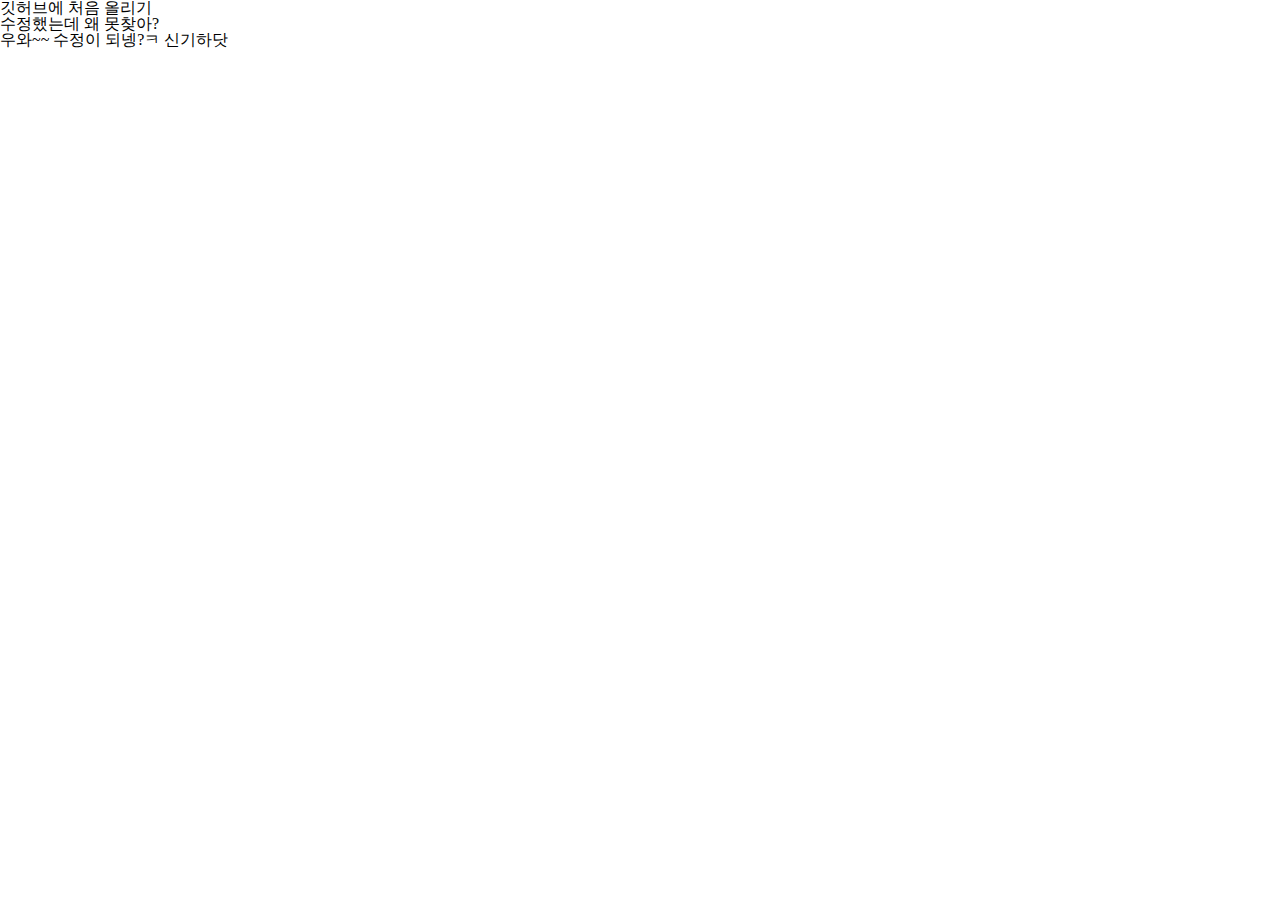
<file: index2.html>
<!DOCTYPE html>
<html lang="ko">

<head>
    <meta charset="UTF-8">
    <meta name="viewport" content="width=device-width, initial-scale=1.0">
    <title>Document</title>
    <link rel="stylesheet" href="./css/style.css">
    <link rel="stylesheet" href="./css/reset.css">
</head>

<body>
<p>깃허브에 처음 올리기</p>
<p>수정했는데 왜 못찾아?</p>
<p>우와~~ 수정이 되넹?ㅋ 신기하닷</p>
</body>

</html>
</file>
<file: css/style.css>
/* fonts */
 @font-face {
     font-family: 'GmarketSansMedium';
     src: url('https://fastly.jsdelivr.net/gh/projectnoonnu/noonfonts_2001@1.1/GmarketSansMedium.woff') format('woff');
     font-weight: normal;
     font-style: normal;
 }

 * {
     font-family: 'GmarketSansMedium';
 }

 a {
     text-decoration: none;
     color: black;
 }

 /* header */

 #header {
     border-bottom: 1px solid #b8b8b8;
 }


 /* header_inner */
 .header_inner {

     height: 100px;
     margin: 0 auto;
     display: flex;
     justify-content: space-between;
     align-items: center;
 }

 .header_logo {
     width: 20%;
     font-size: 26px;
     font-weight: 700;
     display: inline-block;
     margin-left: 20px;
 }

 .header_logo .logo {
     padding: 10px 20px;
     display: inline-block;
 }

 .header_logo .logo:hover {
     color: #333333cb;
     transition: all 0.03s;
 }


 /* header_menu */
 .header_menu {
     width: 60%;
     font-size: 22px;
     font-weight: 400;
     text-align: center;
 }

 .header_menu nav ul li {
     display: inline-block;
     margin: 0 10px;
 }

 .header_menu nav ul li a {
     padding: 10px;
 }

 .header_menu nav ul li a:hover {
     border-bottom: 1px solid #333333cb;
     transition: all 0.05s;
 }


 /* login */
 .login {
     width: 20%;
     text-align: right;
     font-size: 22px;
     margin-right: 20px;
     font-weight: 400;
 }

 .login a {
     display: inline-block;
     padding: 10px 20px;
     background: #d8d8d8;
     border-radius: 10px;
 }

 .login a:hover {
     background: #eee;
     font-weight: 600;
     transition: background-color 0.03s;
 }



 /* common */

 .section_inner {
     width: 1160px;
     height: 580px;
     margin: 0 auto;
 }

 .heading2 {
     font-size: 50px;
     font-weight: 400;
     line-height: 1.2;
 }



 .text1 {
     font-size: 24px;
     line-height: 1.5;
 }

 .text2 {
     font-size: 16px;
     font-weight: 400;
     line-height: 1.5;
 }



 .btn {
     box-sizing: border-box;
     padding: 20px 30px;
     margin-left: 20px;
     text-align: center;
     display: inline-block;
     font-size: 16px;
     font-weight: 400;
     border-radius: 10px;
 }




 /* section_type1 */
 #section_type1 {
     width: 100%;
     background: url(../img/home_img-1.jpg) no-repeat center / cover;
 }

 .section1 h1 {
     font-size: 110px;
     font-weight: 300;
     padding-top: 70px;
     margin-left: 12px;
     margin-bottom: 20px;
 }

 .section1 p {
     margin-left: 20px;
     margin-bottom: 170px;
 }


 .section1_btn .s_btn1 {
     background: #eee;
 }

 .section1_btn .s_btn1:hover {
     background: #6ab7f5;
     font-weight: 600;
     transition: all 0.03s;
 }


 .section1_btn .s_btn2 {
     background: #2a2a2a;
     color: #fff;
 }

 .section1_btn .s_btn2:hover {
     background: #6ab7f5;
     font-weight: 600;
     transition: all 0.03s;
 }


 /* section2 */
 .section2 {
     height: 800px;
     background: beige;
 }

 .section2 h2 {
     text-align: center;
     padding-top: 70px;
     margin-bottom: 34px;
 }

 .section2>p {
     text-align: center;
     margin-bottom: 80px;
 }

 /* img_box_content */
 .img_box_content {
     display: flex;
     flex-wrap: wrap;
     justify-content: space-between;
     color: #fff;
 }

 .sub_text {
     font-size: 32px;
     font-weight: 400;
     padding-top: 200px;
     margin-bottom: 10px;
     padding-left: 20px;
 }

 .img_box_text {
     font-size: 18x;
     line-height: 1.5;
     font-weight: 400;
     margin-bottom: 30px;
     padding-left: 20px;

 }

 .img_box1 {
     width: 49%;
     background: linear-gradient(0deg, rgba(0, 0, 0, 0.2), rgba(0, 0, 0, 0.2)), url(../img/home_img-3.jpg) no-repeat center /cover;
 }

 .img_box1 a,
 .img_box2 a {
     color: #fff;
 }

 .img_box1>a {
     background: #153A43;
 }

 .img_box2 {
     width: 49%;
     background: linear-gradient(0deg, rgba(0, 0, 0, 0.4), rgba(0, 0, 0, 0.4)), url(../img/home_img-12.jpg) no-repeat center /cover;
 }

 .img_box2>a {
     background: #03A6A6;
 }




 /* section_type3 */
 #section_type3 {
     background: #ededed;
 }


 .section3 {
     display: flex;
     justify-content: space-between;
     height: 700px;
 }

 .section3_text {
     width: 33%;
 }

 .section3_text>h2 {
     margin: 100px 0 20px 20px;
 }

 .section3_text>p {
     margin-bottom: 30px;
     margin-left: 20px;
 }

 .section3_list {
     margin-left: 60px;
     list-style: disc;
 }

 .section3_list li {
     margin-bottom: 10px;
 }

 .section3_imgbox1 {
     width: 33%;
 }

 .facility1 {
     height: 500px;
     margin-top: 100px;
     background: linear-gradient(0deg, rgba(0, 0, 0, 0.3), rgba(0, 0, 0, 0.3)), url(../img/img_3.jpg) no-repeat center /cover
 }

 .section3_imgbox2 {
     width: 33%;
 }

 .facility2 {
     margin-top: 100px;
     height: 500px;
     background: linear-gradient(0deg, rgba(0, 0, 0, 0.3), rgba(0, 0, 0, 0.3)), url(../img/img_1.jpg) no-repeat center /cover
 }

 .section3_btn1 {
     color: #fff;
     margin-top: 430px;
     background: #8C402E;
 }


 .section3_btn2 {
     color: #fff;
     margin-top: 430px;
     background: #037F8C;
 }

 /* section_type4 */
 #section_type4 {
     height: 800px;
 }

 .section4>h2 {
     text-align: center;
     padding-top: 50px;
     margin-bottom: 50px;
 }

 .roomtype_listbox {
     display: flex;
 }

 .roomtype_list {
     width: 33%;
 }

 .room_img>img {
     width: 373px;
     height: 300px;
 }


 .room_box {
     width: 373px;
     background: #F5F5F5;
 }

 .room_box>p:first-child {
     padding-top: 20px;
     margin-bottom: 10px;
 }

 .room_box>p {
     margin-left: 20px;
 }

 .section4_btn2 {
     padding-left: 0;
     border-radius: 0;
 }

 .section4_btn2:hover {
     transition: all 0.03s;
     padding-right: 0;
     padding-bottom: 5px;
     border-bottom: 1px solid #333;
 }



 /* section_type5 */

 #section_type5 {
     height: 500px;
     text-align: center;
     color: #fff;
 }

 .section5 {
     width: 100%;
     height: 500px;
     background: linear-gradient(0deg, rgba(0, 0, 0, 0), rgba(0, 0, 0, 0.1)), url(../img/home_img_1.jpg) no-repeat center / cover;
 }


 .heading2 {
     padding-top: 88px;
     margin-bottom: 40px;
 }

 .text1 {
     margin-bottom: 70px;
 }


 /* section_type6 */

 #section_type6 {
     height: 800px;
 }

 .section6>h2 {
     text-align: center;
 }

 .manner_list_box {
     height: 500px;
     display: flex;
     flex-wrap: wrap;
     justify-content: space-around;
     align-content: space-between;
     position: relative;

 }

 .manner_list {
     width: 32%;
     height: 243px;
     background: #F5F5F5;
 }

 .manner_list:hover {
     background: #CCCBCB;
 }

 .manner_list>.text1 {
     margin-bottom: 10px;
 }

 .manner_list>.text2 {
     margin-bottom: 10px;
 }


 .manner_list a {
     font-size: 16px;
 }

 .manner_list a:hover {
     border-bottom: 2px solid #333;
 }

 .icon_bg {
     margin-top: 20px;
     margin-bottom: 10px;
     width: 60px;
     height: 60px;
     border-radius: 50%;

 }

 .icon_img {
     width: 50px;
     height: 50px;
     position: absolute;
     background-image: url(../img/icon_img.svg);
 }


 .icon2 {
     background-position: 115px 4px;
 }

 .icon3 {
     background-position: -115px 3px;
 }

 .icon4 {
     background-position: 3px 55px;
 }

 .icon5 {
     background-position: -55px 55px;
 }

 .icon6 {
     background-position: -116px 55px;
 }


 .manner_img1 {
     background-color: #F8FE89;
 }

 .manner_img2 {
     background-color: #C09EFF;
 }

 .manner_img3 {
     background-color: #89FEDF;
 }

 .manner_img4 {
     background-color: #FE9090;
 }

 .manner_img5 {
     background-color: #7BC775;
 }

 .manner_img6 {
     background-color: #6A8AF6;
 }


 /* footer */

 .footer_inner {
     height: auto;
 }


 .f_mune_list {
     display: flex;
     justify-content: space-between;
     padding: 90px 90px 20px 90px;
     text-align: center;
     border-bottom: 1px solid #bebebe;
     margin-bottom: 20px;

 }

 .f_mune_list>li {
     font-size: 18px;
     font-weight: 300;
 }

 .f_submune_list>li {
     font-size: 14px;
     font-weight: 300;
     margin-top: 10px;
 }

 .f_submune_list>li>a {
     color: #666666;
 }

 .copyright {
     color: #bebebe;
     text-align: center;
 }
</file>
